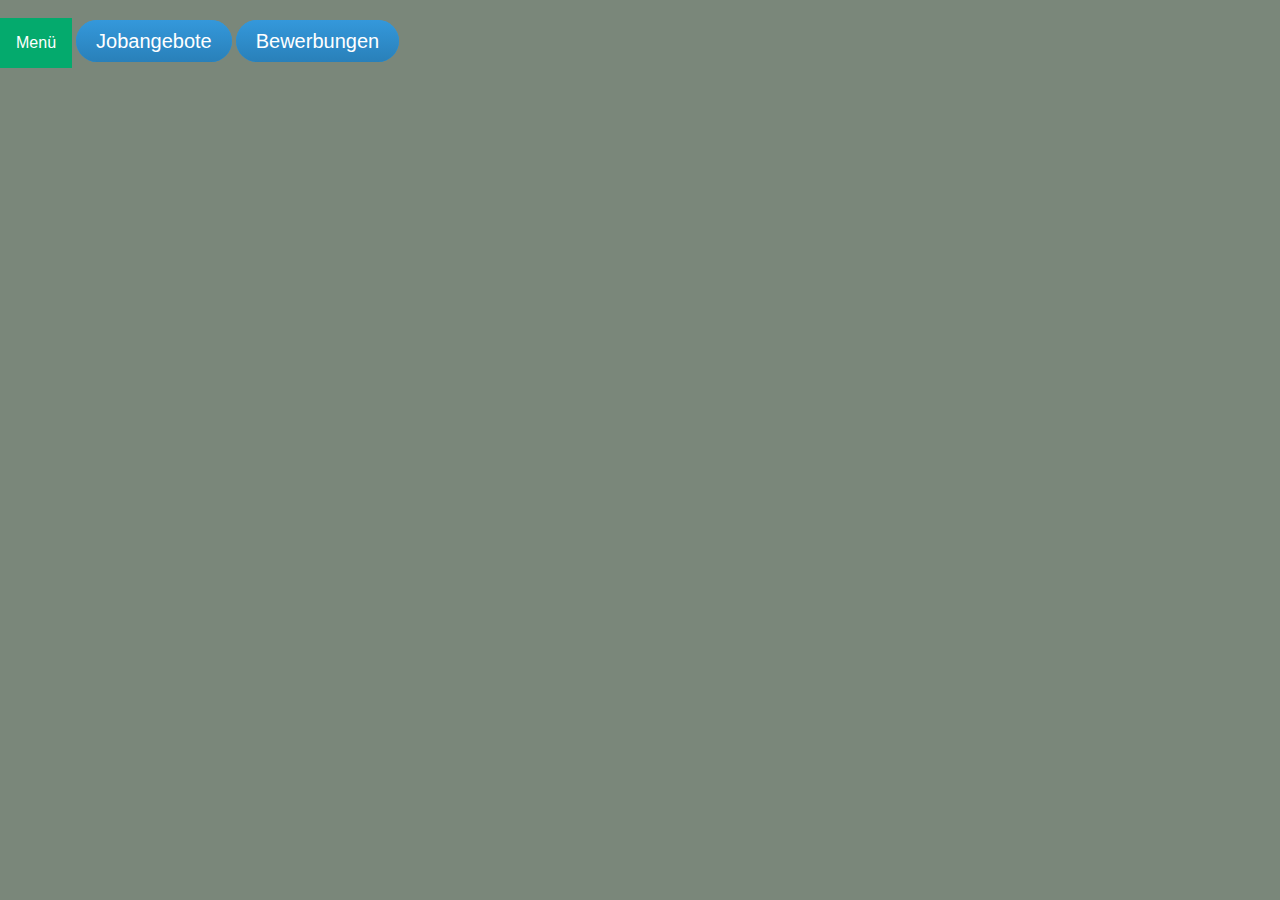
<file: index.html>
<!DOCTYPE html>
<html lang="en">
<head>
    <meta charset="UTF-8">
    <meta name="viewport" content="width=device-width, initial-scale=1.0">
    <title>Job-Helper</title>
    <link rel="stylesheet" href="css/style.css">
</head>
<body>
    <br>
    <div class="dropdown">
        <button class="dropbtn">Menü</button>
        <div class="dropdown-content">
            <a href="jobangebote.html">Jobangebote</a>
            <a href="bewerbungen.html">Bewerbungen</a>
        </div>
    </div>
    <a href="jobangebote.html" class="btn1">Jobangebote</a>
    <a href="bewerbungen.html" class="btn1">Bewerbungen</a>
</body>
</html>
</file>
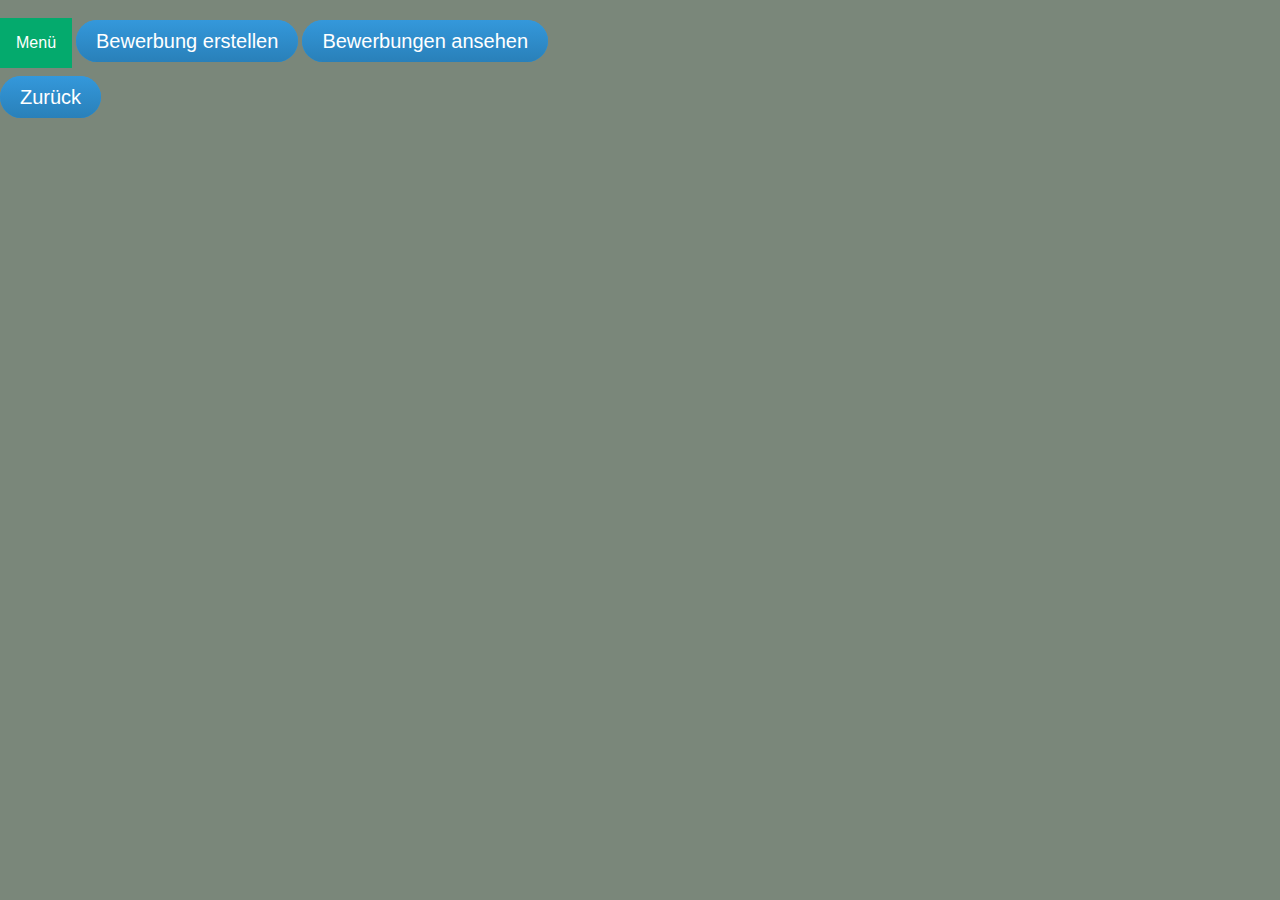
<file: bewerbungen.html>
<!DOCTYPE html>
<html lang="en">
<head>
    <meta charset="UTF-8">
    <meta name="viewport" content="width=device-width, initial-scale=1.0">
    <title>Job-Helper</title>
    <link rel="stylesheet" href="css/style.css">
</head>
<body>
    <br>
    <div class="dropdown">
        <button class="dropbtn">Menü</button>
        <div class="dropdown-content">
            <a href="jobangebote.html">Jobangebote</a>
            <a href="bewerbungen.html">Bewerbungen</a>
        </div>
    <a href="create_ap.html" class="btn1">Bewerbung erstellen</a>
    <a href="read_ap.html"   class="btn1">Bewerbungen ansehen</a>
    <br>
    <br>
    <a href="index.html" class="btn1">Zurück</a>
</body>
</html>
</file>
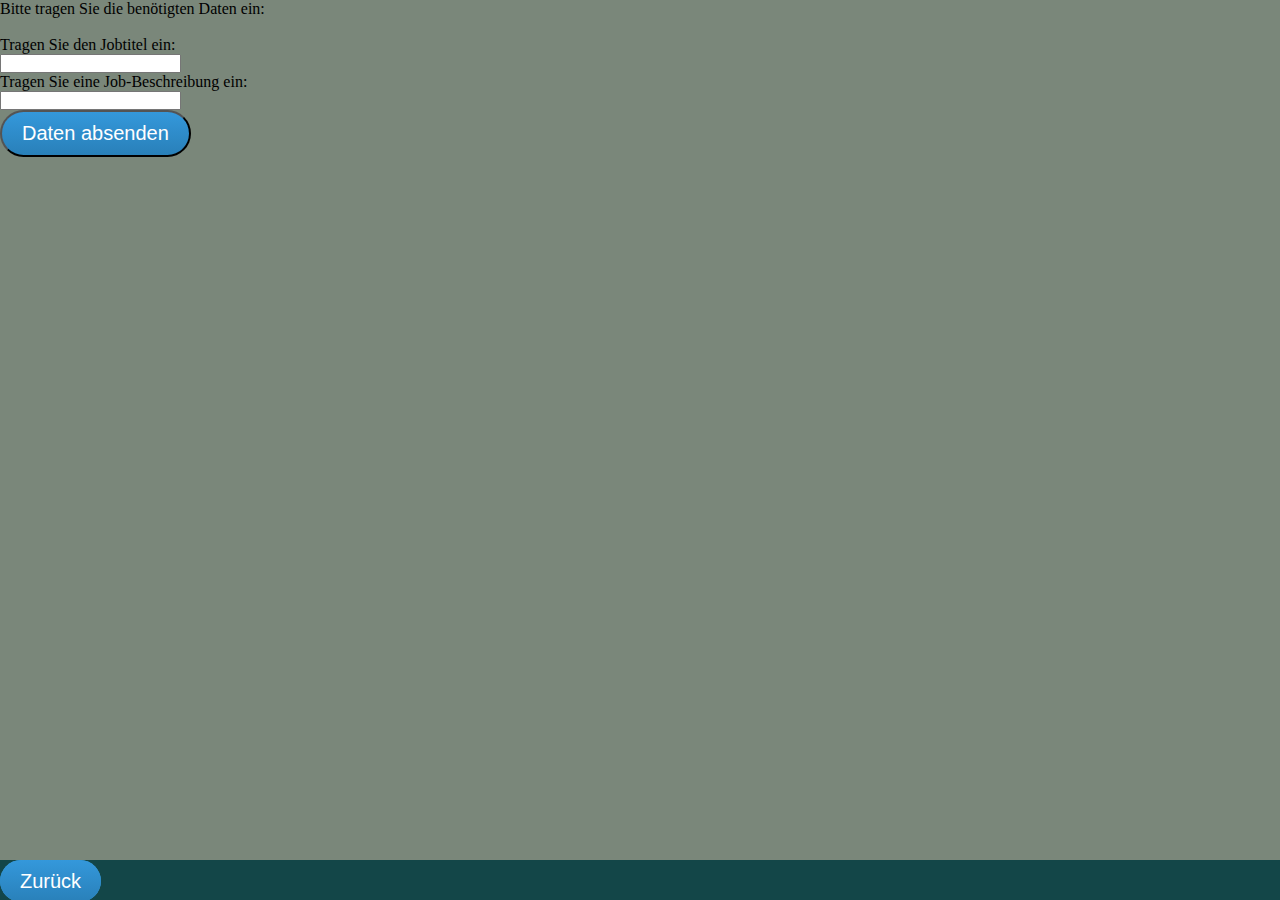
<file: create_ap.html>
<!DOCTYPE html>
<html lang="en">
<head>
    <meta charset="UTF-8">
    <meta name="viewport" content="width=device-width, initial-scale=1.0">
    <title>Job-Helper</title>
    <link rel="stylesheet" href="css/style.css">
</head>
<body>
    Bitte tragen Sie die benötigten Daten ein:
    <br>
   <form name="apform" action="" method="get" class="apform">
    <br>
    <div class="apform">
        <label for="name">Tragen Sie den Jobtitel ein:</label><br>
        <input type="text" name="name" id="name" required><br>
        <label for="text">Tragen Sie eine Job-Beschreibung ein:</label><br>
        <input type="text" name="desc" id="desc" required><br>
        
        <input type="submit" value="Daten absenden" class="btn1"><br>
    </div>
</body>
</html>
<footer>
    <a href="bewerbungen.html" class="btn1">Zurück</a>
</footer>
</file>
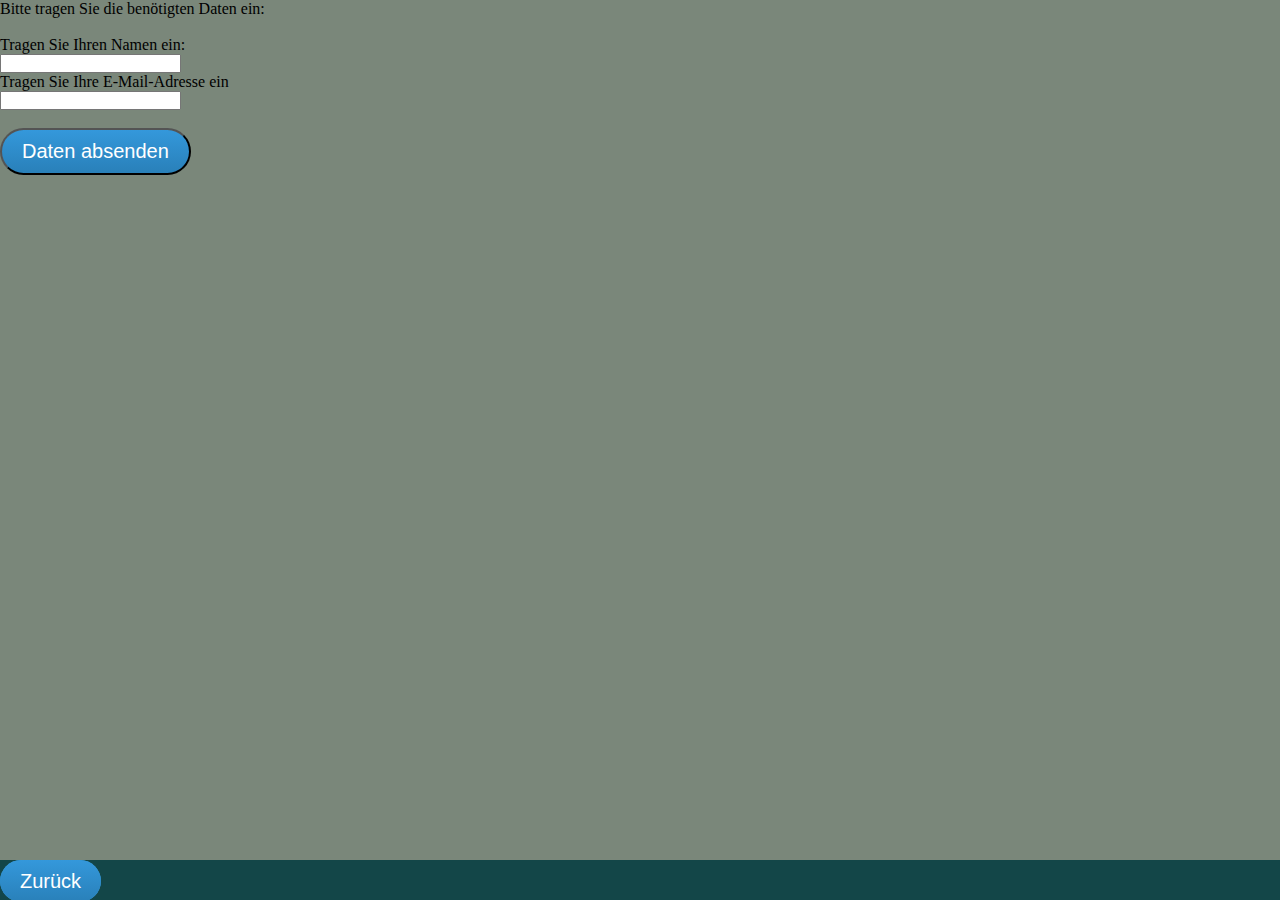
<file: create_job.html>
<!DOCTYPE html>
<html lang="en">
<head>
    <meta charset="UTF-8">
    <meta name="viewport" content="width=device-width, initial-scale=1.0">
    <title>Job-Helper</title>
    <link rel="stylesheet" href="css/style.css">
</head>
<body>
    Bitte tragen Sie die benötigten Daten ein:
    <br>
    <form action="" method="get" class="apform"><br>
        <div class="apform">
            <label for="name">Tragen Sie Ihren Namen ein:</label> 
                <br>
            <input type="text" name="name" id="name" required>
                <br>
            <label for="email">Tragen Sie Ihre E-Mail-Adresse ein</label>
                <br>
            <input type="email" name="email" id="email" required>
            <br>
            <br>
            <input type="submit" value="Daten absenden" class="btn1"><br>
        </div>
    </form>
    
</body>
</html>
<footer>
    <a href="bewerbungen.html"   class="btn1">Zurück</a>
</footer>
</file>
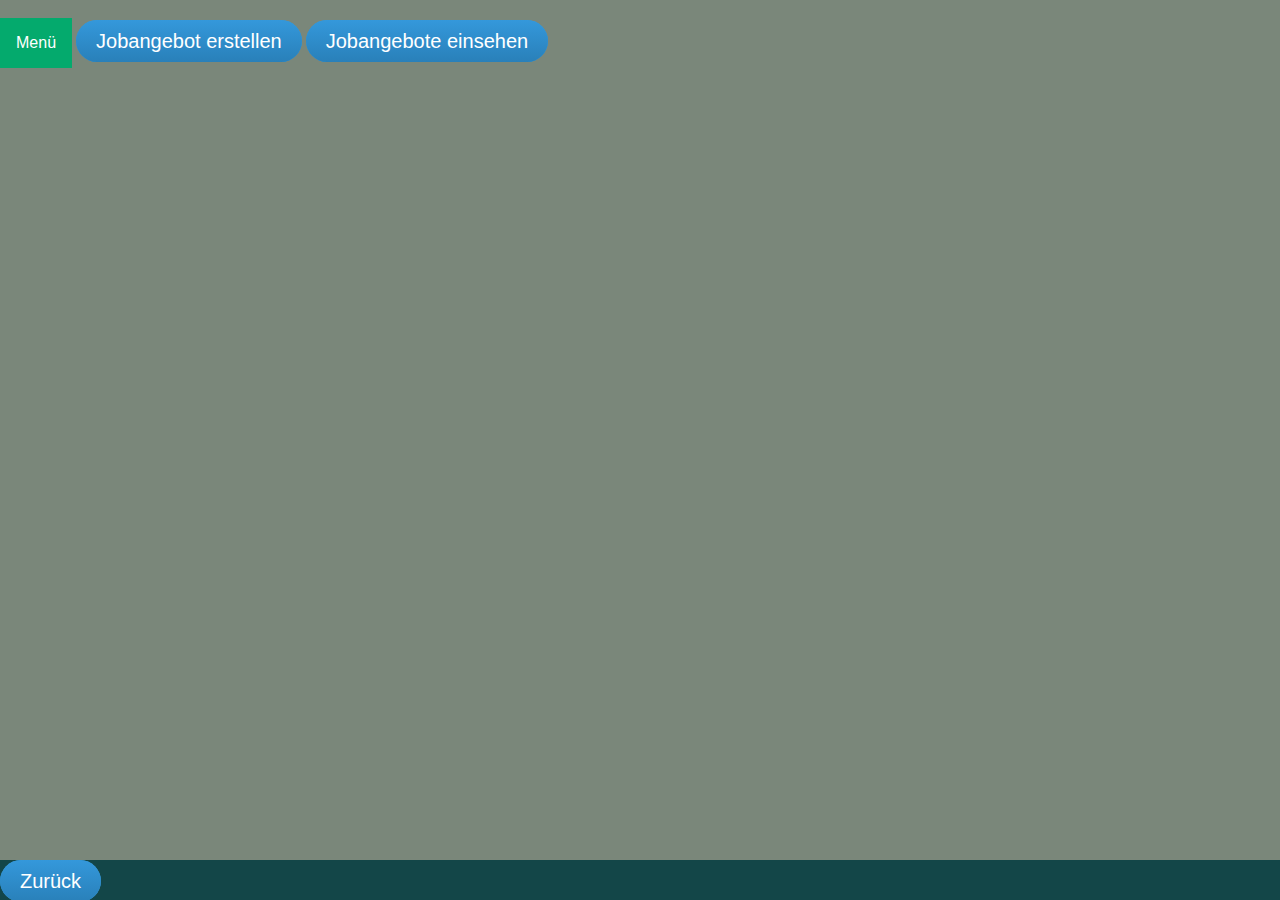
<file: jobangebote.html>
<!DOCTYPE html>
<html lang="en">
<head>
    <meta charset="UTF-8">
    <meta name="viewport" content="width=device-width, initial-scale=1.0">
    <title>Job-Helper</title>
    <link rel="stylesheet" href="css/style.css">
</head>
<body>
    <br>
    <div class="dropdown">
        <button class="dropbtn">Menü</button>
        <div class="dropdown-content">
            <a href="jobangebote.html">Jobangebote</a>
            <a href="bewerbungen.html">Bewerbungen</a>
        </div>
    <a href="create_job.html" class="btn1">Jobangebot erstellen</a>
    <a href="read_job.html"   class="btn1">Jobangebote einsehen</a>
</body>
</html>
<footer>
    <a href="bewerbungen.html" class="btn1">Zurück</a>
</footer>
</file>
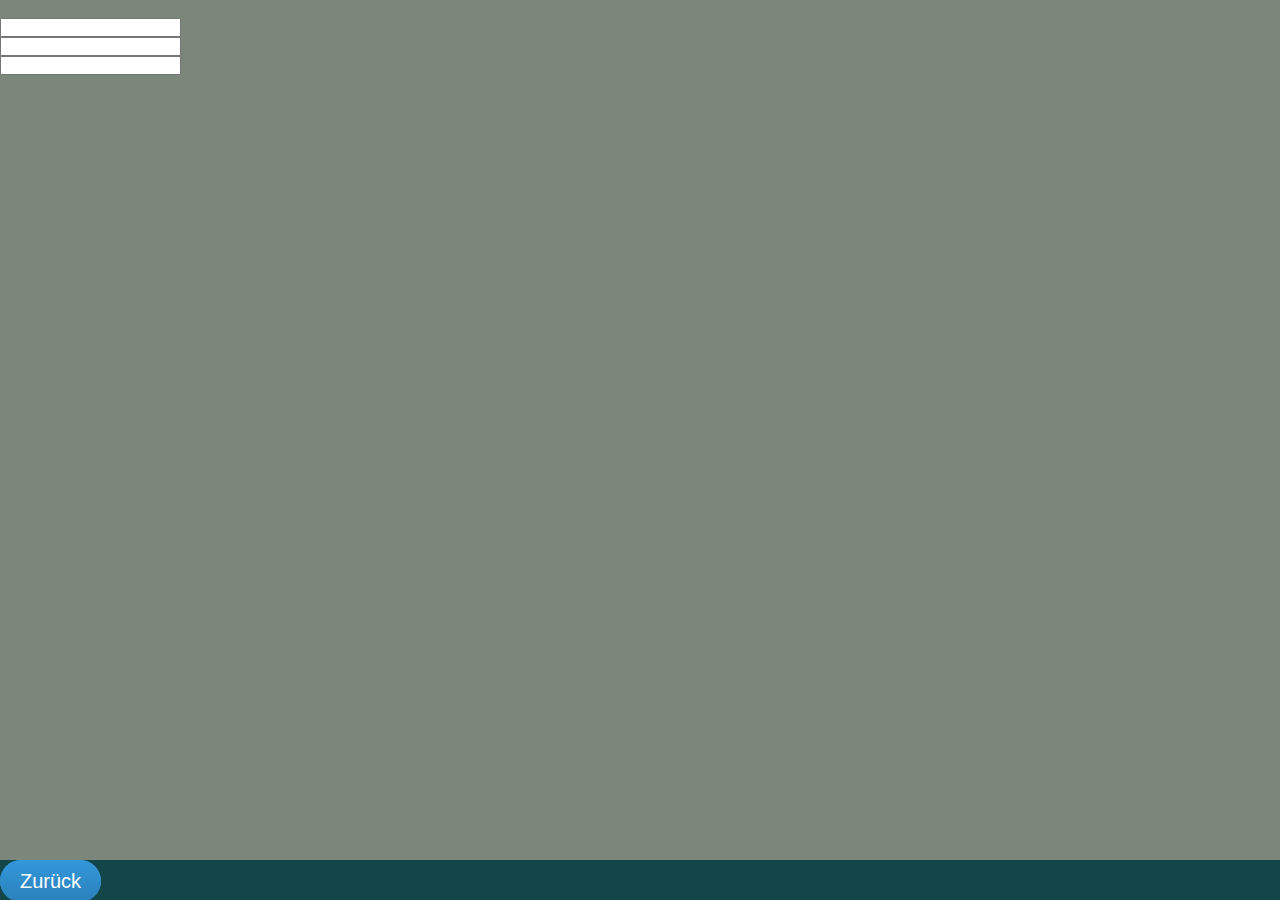
<file: read_ap.html>
<!DOCTYPE html>
<html lang="en">
<head>
    <meta charset="UTF-8">
    <meta name="viewport" content="width=device-width, initial-scale=1.0">
    <title>Job-Helper</title>
    <link rel="stylesheet" href="css/style.css">
</head>
<body>
    <br>
    <input type="text" name="" id="">
    <br>
    <input type="text" name="" id="">
    <br>
    <input type="text" name="" id="">
    <br>
    <br>
    
</body>
</html>
<footer>
    <a href="bewerbungen.html" class="btn1">Zurück</a>
</footer>
</file>
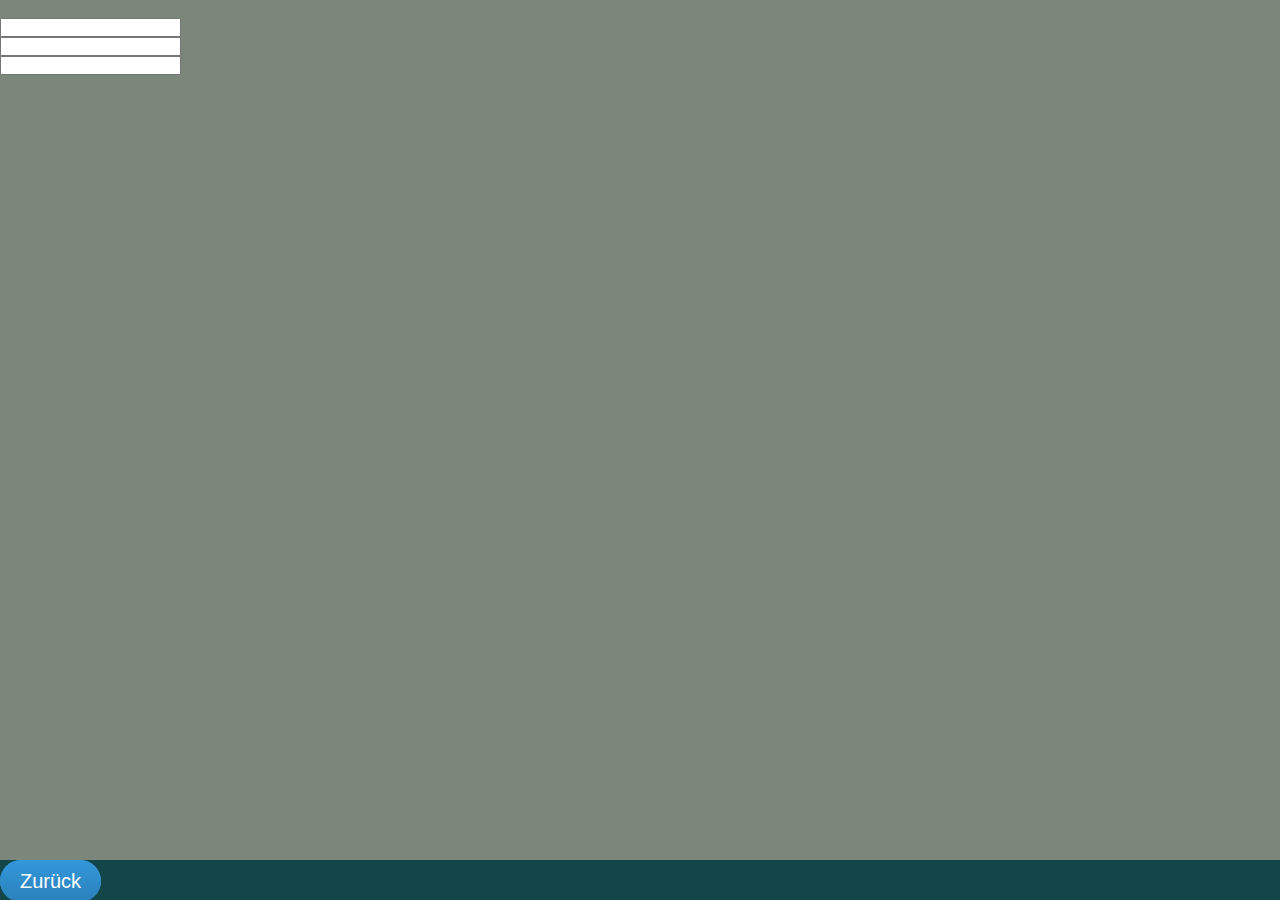
<file: read_job.html>
<!DOCTYPE html>
<html lang="en">
<head>
    <meta charset="UTF-8">
    <meta name="viewport" content="width=device-width, initial-scale=1.0">
    <title>Job-Helper</title>
    <link rel="stylesheet" href="css/style.css">
</head>
<body>
    <br>
    <input type="text" name="" id="">
    <br>
    <input type="text" name="" id="">
    <br>
    <input type="text" name="" id="">
    <br>
    <br>
</body>
</html>
<footer>
    <a href="bewerbungen.html" class="btn1">Zurück</a>
</footer>
</file>
<file: css/style.css>
*{ /* universal Selector gilt für alle elemente */
    margin:0;
    padding:0;
    box-sizing: border-box;
  }
  
  body{
      background-color: rgb(122, 135, 122);
  }
  header{
      background-color:rgb(19, 70, 72);
      height:80px;
      /* ausrichtung Suche */
      text-align: center;/* für die suche*/
      padding-top:40px;
  }
  h1{
      position:center;
      text-align: center;
      top:30px;
      left:20px;
      text-shadow: 0 0 5px rgb(255,255,255),
                   0 0 10px rgb(255,255,255),
                   0 0 15px lime,
                   0 0 20px lime
      ;
  }
  footer{
      position:fixed;
      width:100%;
      height: 40px;
      bottom: 0px;
      background-color:rgb(19, 70, 72);
      padding-top:10px;
  }
  nav{
      position: absolute;
      right:20px;
      top:100px;
  }
  nav ul{
     list-style: none;
  }
  nav ul li a{
      display:inline-block;
      text-decoration: none;
      background:rgb(50, 182, 186);
      width:50px;
      margin-bottom:5px;
      text-align: center;
      border-radius:5px;
      border:1px solid lime;
      padding:3px;
      box-shadow: 5px 5px 5px rgb(0,0,0,0.5);
  }
  nav ul li a:hover{
      background:rgb(69, 249, 255);
  }
  .suche input{
      width:50px;
  }
  
  .login{
    position:absolute;
    top:20px;
    right:20px;
    background-color:rgb(50, 182, 186);
    border-radius: 5px;
    padding:0 5px 5px 5px;
    z-index: 1;
    border:1px solid lime;
    box-shadow: 5px 5px 5px rgb(0,0,0,0.5);
  }
  
  main{
      padding: 20px;
  }
  
  .teaser{
      display:inline-block;
      margin: 0 10px 10px 0;
      width: 310px;
      height: 310px;
      background-size: cover;
      background-position: center center;
      overflow: hidden;
  
  }
  
  .teaser div{
      background: rgba(0, 0, 0, 0.2);
      height: 310px;
      margin-top: 270px;
      color: white;
      padding:10px;
  }
  .teaser div h2{
      text-align: center;
      color: white;
      margin-bottom: 10px;
  }
  .teaser:hover div{
      margin-top: 0px;
      transition: margin-top 1s;
  }

  .btn1 {
    background: #3498db;
    background-image: -webkit-linear-gradient(top, #3498db, #2980b9);
    background-image: -moz-linear-gradient(top, #3498db, #2980b9);
    background-image: -ms-linear-gradient(top, #3498db, #2980b9);
    background-image: -o-linear-gradient(top, #3498db, #2980b9);
    background-image: linear-gradient(to bottom, #3498db, #2980b9);
    -webkit-border-radius: 28;
    -moz-border-radius: 28;
    border-radius: 28px;
    font-family: Arial;
    color: #ffffff;
    font-size: 20px;
    padding: 10px 20px 10px 20px;
    text-decoration: none;
  }
  
  .btn1:hover {
    background: #3cb0fd;
    background-image: -webkit-linear-gradient(top, #3cb0fd, #3498db);
    background-image: -moz-linear-gradient(top, #3cb0fd, #3498db);
    background-image: -ms-linear-gradient(top, #3cb0fd, #3498db);
    background-image: -o-linear-gradient(top, #3cb0fd, #3498db);
    background-image: linear-gradient(to bottom, #3cb0fd, #3498db);
    text-decoration: none;
  }

 /* Dropdown Button */
 .dropbtn {
    background-color: #04AA6D;
    color: white;
    padding: 16px;
    font-size: 16px;
    border: none;
  }
  
  /* The container <div> - needed to position the dropdown content */
  .dropdown {
    position: relative;
    display: inline-block;
  }
  
  /* Dropdown Content (Hidden by Default) */
  .dropdown-content {
    display: none;
    position: absolute;
    background-color: #f1f1f1;
    min-width: 160px;
    box-shadow: 0px 8px 16px 0px rgba(0,0,0,0.2);
    z-index: 1;
  }
  
  /* Links inside the dropdown */
  .dropdown-content a {
    color: black;
    padding: 12px 16px;
    text-decoration: none;
    display: block;
  }
  
  /* Change color of dropdown links on hover */
  .dropdown-content a:hover {background-color: #04AA6D;}
  
  /* Show the dropdown menu on hover */
  .dropdown:hover .dropdown-content {display: block;}
  
  /* Change the background color of the dropdown button when the dropdown content is shown */
  .dropdown:hover .dropbtn {background-color: #3e8e41;}
</file>
